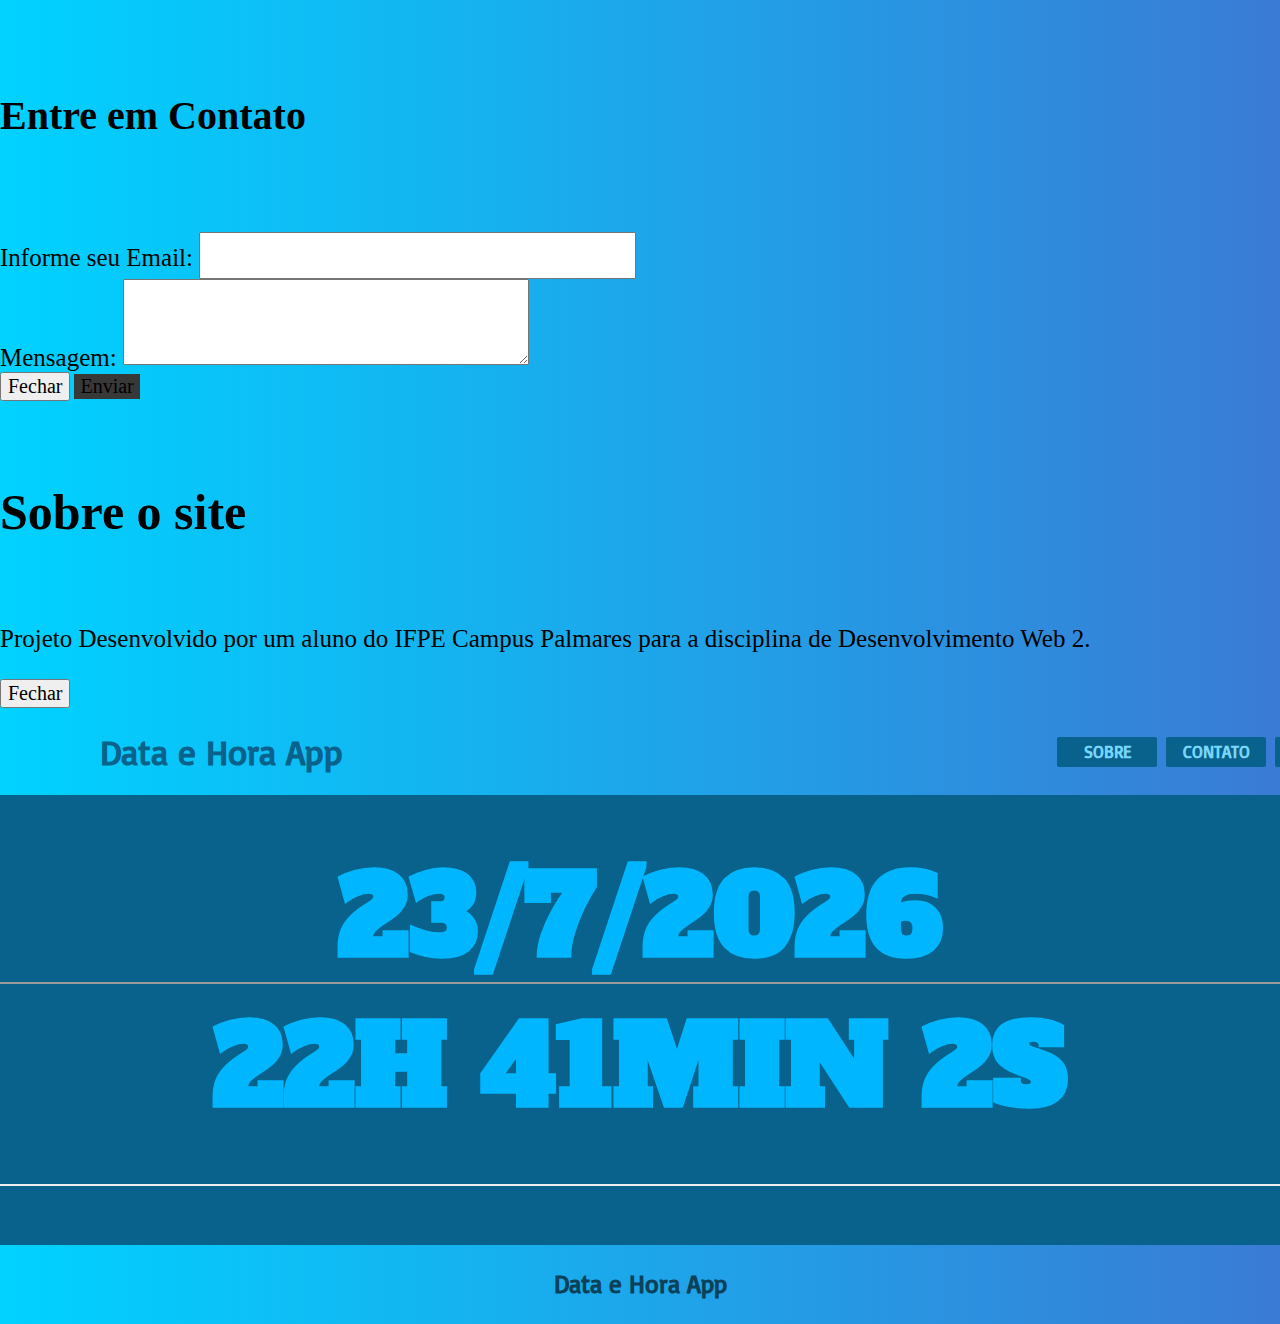
<file: index.html>
<!DOCTYPE html>
<html lang="pt-BR">
    <head>
        <title>Data e Hora App - Data de hoje e hora certa</title>
        <meta name="description" content="Que dia é hoje? Que horas são? Saiba a data de hoje e a hora certa.">
        <meta name="keywords" content="data de hoje, hora certa, relógio, calendário, horário, horário de brasilia, saber hora, saber data, ano, mês, dia">
        <meta name="author" content="José Júnior">
        <meta charset="UTF-8">
        <meta name="viewport" content="width=device-width, initial-scale=1.0">
        <!-- CSS BOOTSTRAP -->
        <link href="https://cdn.jsdelivr.net/npm/bootstrap@5.1.3/dist/css/bootstrap.min.css" rel="stylesheet" integrity="sha384-1BmE4kWBq78iYhFldvKuhfTAU6auU8tT94WrHftjDbrCEXSU1oBoqyl2QvZ6jIW3" crossorigin="anonymous">
        <!-- CSS FONT AWESOME -->
        <link rel="stylesheet" href="https://cdnjs.cloudflare.com/ajax/libs/font-awesome/4.7.0/css/font-awesome.min.css">
        <!-- FONTES GOOGLE FONTES -->
        <link href="https://fonts.googleapis.com/css2?family=Basic&display=swap" rel="stylesheet">
        <link href="https://fonts.googleapis.com/css2?family=Alfa+Slab+One&display=swap" rel="stylesheet">
        <!-- NORMALIZE CSS -->
        <link rel="stylesheet" href="estilos/normalize.css">
        <!-- -->
        <link rel="stylesheet" href="estilos/estilo.css">
        <link rel="icon" type="image/x-icon" href="imagens/faviapp.png">
    </head>
    <body class="fundobd">
        <!-- MODAIS BOOTSTRAP -->
        <div class="modal fade" id="exampleModal" tabindex="-1" role="dialog" aria-labelledby="exampleModalLabel" aria-hidden="true">
            <div class="modal-dialog" role="document">
            <div class="modal-content">
                <div class="modal-header">
                    <h6 class="modal-title" id="exampleModalLabel">Entre em Contato</h6>
                </div>
                <div class="modal-body">
                    <form>
                        <div class="form-group">
                            <label for="recipient-name" class="col-form-label">Informe seu Email:</label>
                            <input type="text" class="form-control" id="recipient-name">
                        </div>
                        <div class="form-group">
                            <label for="message-text" class="col-form-label">Mensagem:</label>
                            <textarea class="form-control" id="message-text"></textarea>
                        </div>
                    </form>
                </div>
                <div class="modal-footer">
                    <button type="button" class="btn btn-secondary botaofecharm" data-dismiss="modal">Fechar</button>
                    <button type="button" class="btn btn-secondary botaoenviarm">Enviar</button>
                </div>
            </div>
            </div>
        </div>
        <div class="modal fade" id="ModalLongoExemplo" tabindex="-1" role="dialog" aria-labelledby="TituloModalLongoExemplo" aria-hidden="true">
            <div class="modal-dialog" role="document">
                <div class="modal-content">
                    <div class="modal-header">
                        <h5 class="modal-title" id="TituloModalLongoExemplo">Sobre o site</h5>
                    </div>
                    <div class="modal-body">
                        <p>Projeto Desenvolvido por um aluno do IFPE Campus Palmares para a disciplina de Desenvolvimento Web 2.</p>
                    </div>
                    <div class="modal-footer">
                        <button type="button" class="btn btn-secondary btn-lg" data-dismiss="modal">Fechar</button>
                    </div>
                </div>
            </div>
        </div>
        <!---->
        <header class="cab">
            <h1 class="logo" title="DATAHORA">Data e Hora App</h1>
            <nav class="nav">
                <a class="itemmenu" type="button" data-toggle="modal" data-target="#ModalLongoExemplo">Sobre</a>
                <a class="itemmenu" type="button" data-toggle="modal" data-target="#exampleModal">CONTATO</a>
                <GITHUB class="itemmenu" type="button" data-toggle="modal" data-target="#exampleModal">GITHUB</a>
            </nav>  
        </header>
        <main class="main">        
            <section class="sec">
                <!-- SCRIPT QUE EXIBI A DATA -->
                <script>                       
                // Obtém a data/hora atual
                var data = new Date();
                // Guarda cada pedaço em uma variável
                var dia     = data.getDate();           // 1-31
                var dia_sem = data.getDay();            // 0-6 (zero=domingo)
                var mes     = data.getMonth();          // 0-11 (zero=janeiro)
                var ano2    = data.getYear();           // 2 dígitos
                var ano4    = data.getFullYear();       // 4 dígitos
                var hora    = data.getHours();          // 0-23
                var min     = data.getMinutes();        // 0-59
                var seg     = data.getSeconds();        // 0-59
                var mseg    = data.getMilliseconds();   // 0-999
                var tz      = data.getTimezoneOffset(); // em minutos
                // Formata a data e a hora (note o mês + 1)
                var str_data = dia + '/' + (mes+1) + '/' + ano4;
                var str_hora = hora + 'H ' + min + 'Min ' + seg + 'S';
                // Mostra o resultado
                document.writeln(str_data);
                </script>
                <br>
                <iframe class="ifrhora" src="features/hora.html"></iframe>
            </section>
            <footer>
                <p>Data e Hora App </p>
            </footer>
        </main>
        <!-- SCRIPTS MODAIS BOOTSTRAP -->
        <script src="https://cdn.jsdelivr.net/npm/bootstrap@5.1.3/dist/js/bootstrap.bundle.min.js" integrity="sha384-ka7Sk0Gln4gmtz2MlQnikT1wXgYsOg+OMhuP+IlRH9sENBO0LRn5q+8nbTov4+1p" crossorigin="anonymous"></script>            
        <script src="https://code.jquery.com/jquery-3.3.1.slim.min.js" integrity="sha384-q8i/X+965DzO0rT7abK41JStQIAqVgRVzpbzo5smXKp4YfRvH+8abtTE1Pi6jizo" crossorigin="anonymous"></script>
        <script src="https://cdnjs.cloudflare.com/ajax/libs/popper.js/1.14.3/umd/popper.min.js" integrity="sha384-ZMP7rVo3mIykV+2+9J3UJ46jBk0WLaUAdn689aCwoqbBJiSnjAK/l8WvCWPIPm49" crossorigin="anonymous"></script>
        <script src="https://stackpath.bootstrapcdn.com/bootstrap/4.1.3/js/bootstrap.min.js" integrity="sha384-ChfqqxuZUCnJSK3+MXmPNIyE6ZbWh2IMqE241rYiqJxyMiZ6OW/JmZQ5stwEULTy" crossorigin="anonymous"></script>
    </body>
</html>
</file>
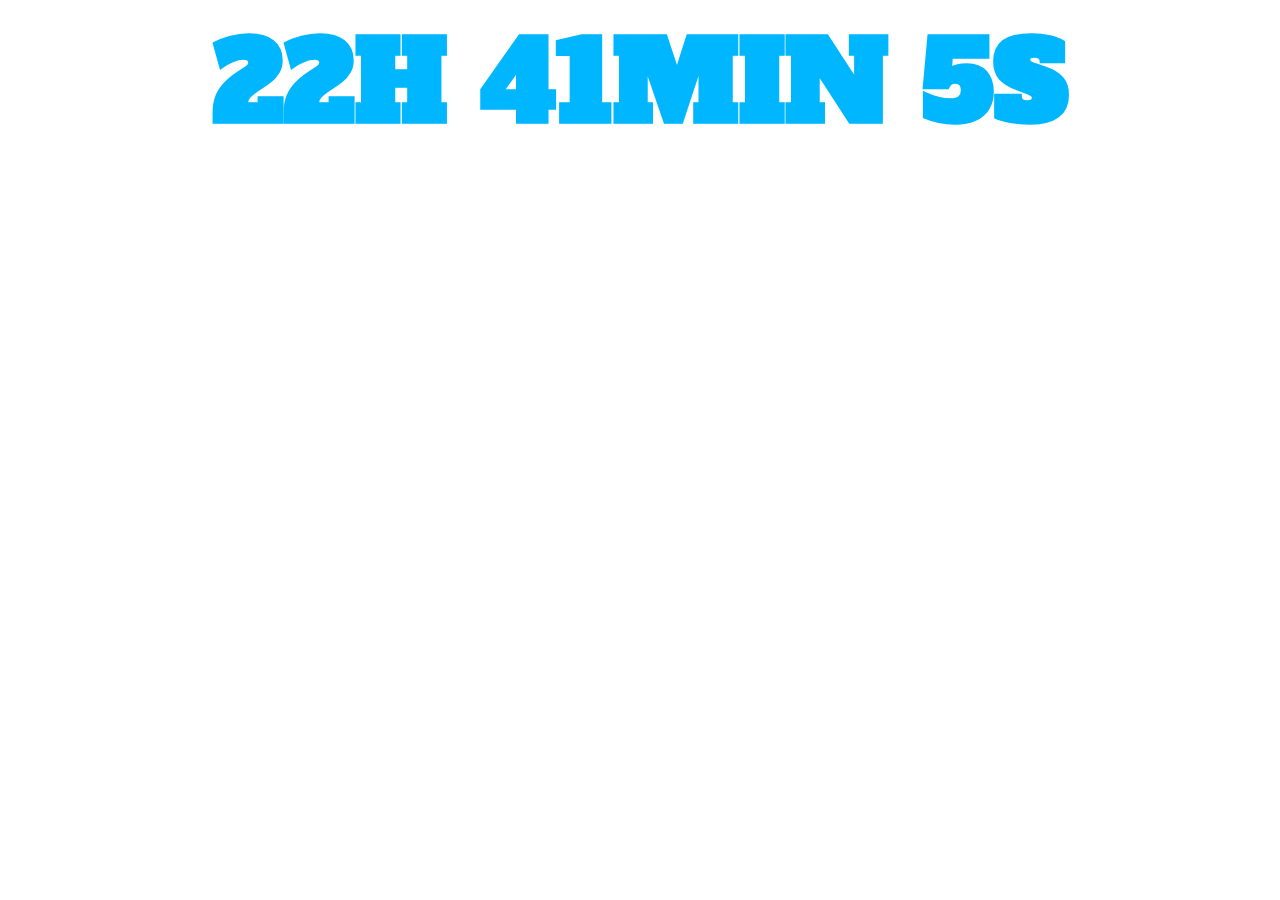
<file: features/hora.html>
<!DOCTYPE html>
<html lang="pt-BR">
    <head>
        <title>DataHora - Que Horas São? Saiba a Hora certa</title>
        <meta name="description" content="Que horas são? Saiba a hora certa de Brasília nesse momento.">
        <meta name="keywords" content="hora certa, relógio, horário de Brasília, horário brasil, hora Brasília, Hora Brasil">
        <meta name="author" content="José Júnior">
        <meta charset="UTF-8">
        <meta name="viewport" content="width=device-width, initial-scale=1.0">
        <!-- FONTE GOOGLE FONTES -->
        <link href="https://fonts.googleapis.com/css2?family=Alfa+Slab+One&display=swap" rel="stylesheet">
        <link rel="stylesheet" href="../estilos/estilo.css">
        <link rel="icon" type="image/x-icon" href="../imagens/faviapp.png">
        <!-- ATUALIZAR PÁGINA A CADA UM SEGUNDO -->
        <meta http-equiv="refresh" content="1">
    </head>
    <body class="horatex">
        <!-- SCRIPT QUE EXIBI A HORA -->
        <script>                       
            // Obtém a data/hora atual
            var data = new Date();

            // Guarda cada pedaço em uma variável
            var dia     = data.getDate();           // 1-31
            var dia_sem = data.getDay();            // 0-6 (zero=domingo)
            var mes     = data.getMonth();          // 0-11 (zero=janeiro)
            var ano2    = data.getYear();           // 2 dígitos
            var ano4    = data.getFullYear();       // 4 dígitos
            var hora    = data.getHours();          // 0-23
            var min     = data.getMinutes();        // 0-59
            var seg     = data.getSeconds();        // 0-59
            var mseg    = data.getMilliseconds();   // 0-999
            var tz      = data.getTimezoneOffset(); // em minutos

            // Formata a data e a hora (note o mês + 1)
            var str_data = dia + '/' + (mes+1) + '/' + ano4;
            var str_hora = hora + 'H ' + min + 'Min ' + seg + 'S';

            // Mostra o resultado
            document.writeln(str_hora);
            </script>
    </body>
</html>
</file>
<file: estilos/estilo.css>
/* MODAIS BOOTSTRAP CONTATO E SOBRE */
.modal-title {font-size:40px;}
.form-control {font-size:35px;}
.form-group {width:97%;}
.botaofecharm {font-size:20px;}
.botaoenviarm {font-size:20px; background-color:rgb(56, 56, 56); border-style:none;}
.botaoenviarm:hover {background-color:rgb(44, 43, 43);}
#TituloModalLongoExemplo {font-size:50px;}
.modal-body {font-size:25px;}
.btn-lg {font-size:20px;}




.fundobd {
  background: #00d2ff; 
  background: -webkit-linear-gradient(to right, #00d2ff, #3a7bd5); 
  background: linear-gradient(to right, #00d2ff, #3a7bd5); 
}

.cab {
  width:100%;
  height:auto;
  display:flex;
  flex-direction:row;
  flex-wrap:wrap;
  justify-content:space-between;
  align-items:center;
  padding-left:100px;
  padding-right:100px;
}
.logo {
  font-family: 'Basic', sans-serif;
  font-size:35px;
  font-weight:bold;
  color: rgb(9, 98, 139);
}
.itemmenu {
  width:100px;
  height:30px;
  background-color:rgb(9, 98, 139);
  color:rgb(120, 214, 252);
  font-family: 'Basic', sans-serif;
  font-size:17px;
  font-weight:bold;
  text-align:center;
  text-transform:uppercase;
  text-decoration:none;
  display:inline-block;
  line-height:30px;
  margin-right:5px;
  border-radius:2px;
}
.itemmenu:visited{
  background-color:rgb(9, 98, 139);
  color:rgb(120, 214, 252);
}
.itemmenu:hover {
  background-color:rgb(1, 85, 124);
  color:rgb(120, 214, 252);
}
.itemmenu:active {
  background-color:rgb(1, 85, 124);
}
.main {
  width:100%;
  height:auto;
  display:flex;
  flex-direction:column;
  justify-content:flex-start;
  align-items:center;
}
.main .sec {
  width:100%;
  height:450px;
  background-color:rgb(9, 98, 139);
  color:rgb(0, 183, 255);
  font-family: 'Alfa Slab One', cursive;  
  font-size:110px; 
  font-weight:bold;
  text-align:center;
  text-transform:uppercase;
  display:flex;
  flex-direction:column;
  justify-content:center;
  align-items:center;
}
.ifrhora {
  width: 100%;
  height:200px;
}
footer p {
  font-family: 'Basic', sans-serif;
  font-size:25px;
  font-weight:bold;
  color: rgb(12, 65, 90);

}
/* HORA DA PÁGINA DE FEATURES */
.horatex {
  background-color:transparent;
  color:rgb(0, 183, 255);
  font-family: 'Alfa Slab One', cursive;  
  font-size:110px; 
  font-weight:bold;
  text-align:center;
  text-transform:uppercase;
}
</file>
